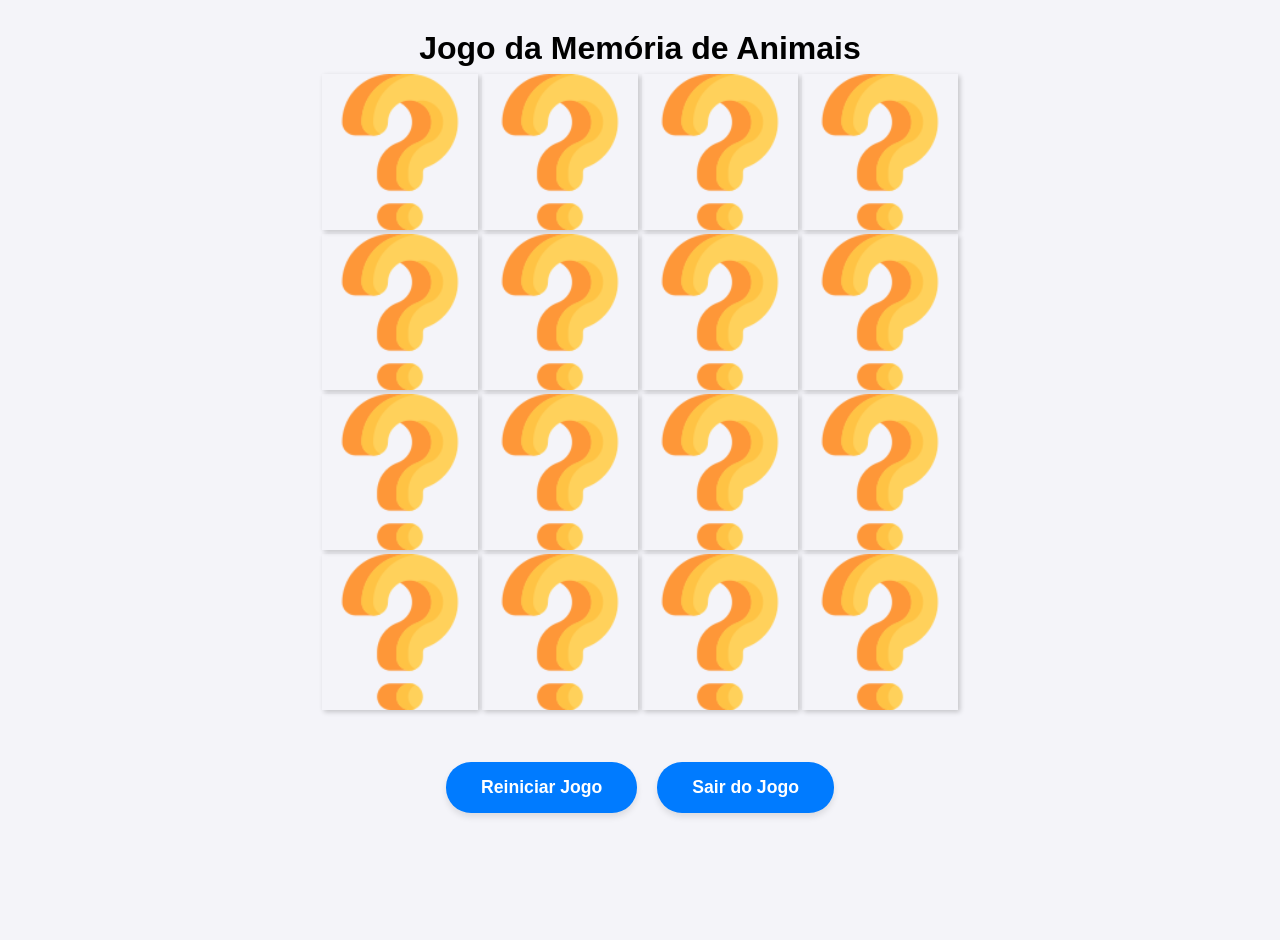
<file: Index.html>
<!DOCTYPE html>
<html lang="pt-BR">
<head>
    <meta charset="UTF-8">
    <meta name="viewport" content="width=device-width, initial-scale=1.0">
    <title>Jogo da Memória de Animais</title>
    <link rel="stylesheet" href="style.css"> 
</head>
<body>

    <h1>Jogo da Memória de Animais</h1>
    
    <section class="tabuleiro-memoria">
        
        <div class="carta-memoria" data-animal="cachorro">
            <img class="frente-carta" src="imagens/cachorro.png" alt="Cachorro">
            <img class="verso-carta" src="imagens/verso.png" alt="Verso da Carta">
        </div>
        <div class="carta-memoria" data-animal="cachorro">
            <img class="frente-carta" src="imagens/cachorro.png" alt="Cachorro">
            <img class="verso-carta" src="imagens/verso.png" alt="Verso da Carta">
        </div>

        <div class="carta-memoria" data-animal="gato">
            <img class="frente-carta" src="imagens/gato.png" alt="Gato">
            <img class="verso-carta" src="imagens/verso.png" alt="Verso da Carta">
        </div>
        <div class="carta-memoria" data-animal="gato">
            <img class="frente-carta" src="imagens/gato.png" alt="Gato">
            <img class="verso-carta" src="imagens/verso.png" alt="Verso da Carta">
        </div>

        <div class="carta-memoria" data-animal="leao">
            <img class="frente-carta" src="imagens/leao.png" alt="Leão">
            <img class="verso-carta" src="imagens/verso.png" alt="Verso da Carta">
        </div>
        <div class="carta-memoria" data-animal="leao">
            <img class="frente-carta" src="imagens/leao.png" alt="Leão">
            <img class="verso-carta" src="imagens/verso.png" alt="Verso da Carta">
        </div>

        <div class="carta-memoria" data-animal="pato">
            <img class="frente-carta" src="imagens/pato.png" alt="Pato">
            <img class="verso-carta" src="imagens/verso.png" alt="Verso da Carta">
        </div>
        <div class="carta-memoria" data-animal="pato">
            <img class="frente-carta" src="imagens/pato.png" alt="Pato">
            <img class="verso-carta" src="imagens/verso.png" alt="Verso da Carta">
        </div>

        <div class="carta-memoria" data-animal="elefante">
            <img class="frente-carta" src="imagens/elefante.png" alt="Elefante">
            <img class="verso-carta" src="imagens/verso.png" alt="Verso da Carta">
        </div>
        <div class="carta-memoria" data-animal="elefante">
            <img class="frente-carta" src="imagens/elefante.png" alt="Elefante">
            <img class="verso-carta" src="imagens/verso.png" alt="Verso da Carta">
        </div>

        <div class="carta-memoria" data-animal="macaco">
            <img class="frente-carta" src="imagens/macaco.png" alt="Macaco">
            <img class="verso-carta" src="imagens/verso.png" alt="Verso da Carta">
        </div>
        <div class="carta-memoria" data-animal="macaco">
            <img class="frente-carta" src="imagens/macaco.png" alt="Macaco">
            <img class="verso-carta" src="imagens/verso.png" alt="Verso da Carta">
        </div>

        <div class="carta-memoria" data-animal="coelho">
            <img class="frente-carta" src="imagens/coelho.png" alt="Coelho">
            <img class="verso-carta" src="imagens/verso.png" alt="Verso da Carta">
        </div>
        <div class="carta-memoria" data-animal="coelho">
            <img class="frente-carta" src="imagens/coelho.png" alt="Coelho">
            <img class="verso-carta" src="imagens/verso.png" alt="Verso da Carta">
        </div>

        <div class="carta-memoria" data-animal="coruja">
            <img class="frente-carta" src="imagens/coruja.png" alt="Coruja">
            <img class="verso-carta" src="imagens/verso.png" alt="Verso da Carta">
        </div>
        <div class="carta-memoria" data-animal="coruja">
            <img class="frente-carta" src="imagens/coruja.png" alt="Coruja">
            <img class="verso-carta" src="imagens/verso.png" alt="Verso da Carta">
        </div>

    </section>
    
    <div class="controles">
        <button class="botao-acao" id="btn-reiniciar">
            Reiniciar Jogo
        </button>
        <button class="botao-acao" id="btn-sair">
            Sair do Jogo
        </button>
    </div>
    <script src="script.js" defer></script>
</body>
</html>
</file>
<file: style.css>
body {
    display: flex;
    flex-direction: column;
    align-items: center;
    font-family: sans-serif;
    background-color: #f4f4f9; /* Fundo do corpo original */
    margin: 0;
    padding: 20px 0;
    text-align: center; 
    min-height: 100vh; 
}

/* Ajuste no H1 para dar espaço */
h1 {
    margin: 10px 0 5px 0; 
}

/* --- ESTILIZAÇÃO DO CRONÔMETRO (Fundo Azul Claro) --- */
#cronometro {
    font-size: 1.5em; 
    font-weight: bold;
    color: #333; 
    margin: 10px 0 5px 0; /* Espaçamento ajustado */
    padding: 5px 15px;
    border: 2px solid #ccc; 
    border-radius: 5px;
    background-color: #e6f7ff; /* Fundo Azul Claro aplicado APENAS aqui */
    box-shadow: 0 2px 4px rgba(0, 0, 0, 0.1);
}

/* --- NOVO: ESTILIZAÇÃO DO PLACAR E MOVIMENTOS --- */
.placar {
    display: flex;
    justify-content: space-around; /* Distribui o Movimentos e Recorde */
    width: 100%;
    max-width: 600px; /* Limita a largura como o restante do conteúdo */
    margin-bottom: 15px;
    padding: 10px 0;
    border-bottom: 1px solid #ccc; /* Linha divisória sutil */
}

.placar p {
    font-size: 1.2em;
    font-weight: bold;
    color: #555;
    margin: 0;
}
/* --- FIM DA ESTILIZAÇÃO DO PLACAR --- */

/* --- ESTILIZAÇÃO DOS BOTÕES AZUIS --- */
.controles {
    display: flex;
    gap: 20px; 
    margin-top: 30px; 
    padding-bottom: 20px; 
}

.botao-acao {
    padding: 15px 35px; 
    border: none;
    border-radius: 25px; 
    font-size: 1.1em; 
    font-weight: bold;
    cursor: pointer;
    transition: background-color 0.3s ease;
    
    background-color: #007bff; 
    color: white; 
    white-space: nowrap; 
    box-shadow: 0 4px 6px rgba(0, 0, 0, 0.1); 
}

.botao-acao:hover {
    background-color: #0056b3; 
    box-shadow: 0 6px 8px rgba(0, 0, 0, 0.15);
}
/* --- FIM DA ESTILIZAÇÃO DOS BOTÕES --- */


.tabuleiro-memoria {
    width: 95vw; 
    height: 95vw; 
    max-width: 640px;
    max-height: 640px;
    
    display: flex;
    flex-wrap: wrap; 
    justify-content: center; 
    perspective: 1000px;
    margin-bottom: 20px; 
    flex-grow: 1; 
}

.carta-memoria {
    width: calc(25% - 4px); 
    height: calc(25% - 4px); 
    margin: 2px; 
    
    position: relative;
    transform: scale(1);
    transform-style: preserve-3d;
    transition: transform .5s;
    box-shadow: 2px 2px 5px rgba(0, 0, 0, 0.2);
    cursor: pointer;
}

.carta-memoria.flip {
    transform: rotateY(180deg);
}

.frente-carta,
.verso-carta {
    width: 100%;
    height: 100%;
    position: absolute;
    border-radius: 5px;
    backface-visibility: hidden;
    
    display: flex;
    justify-content: center;
    align-items: center;
}

.frente-carta img, .verso-carta img {
    max-width: 90%; 
    max-height: 90%;
    object-fit: contain;
}

.frente-carta {
    transform: rotateY(180deg);
}

.carta-memoria:active {
    transform: scale(0.98);
}
</file>
